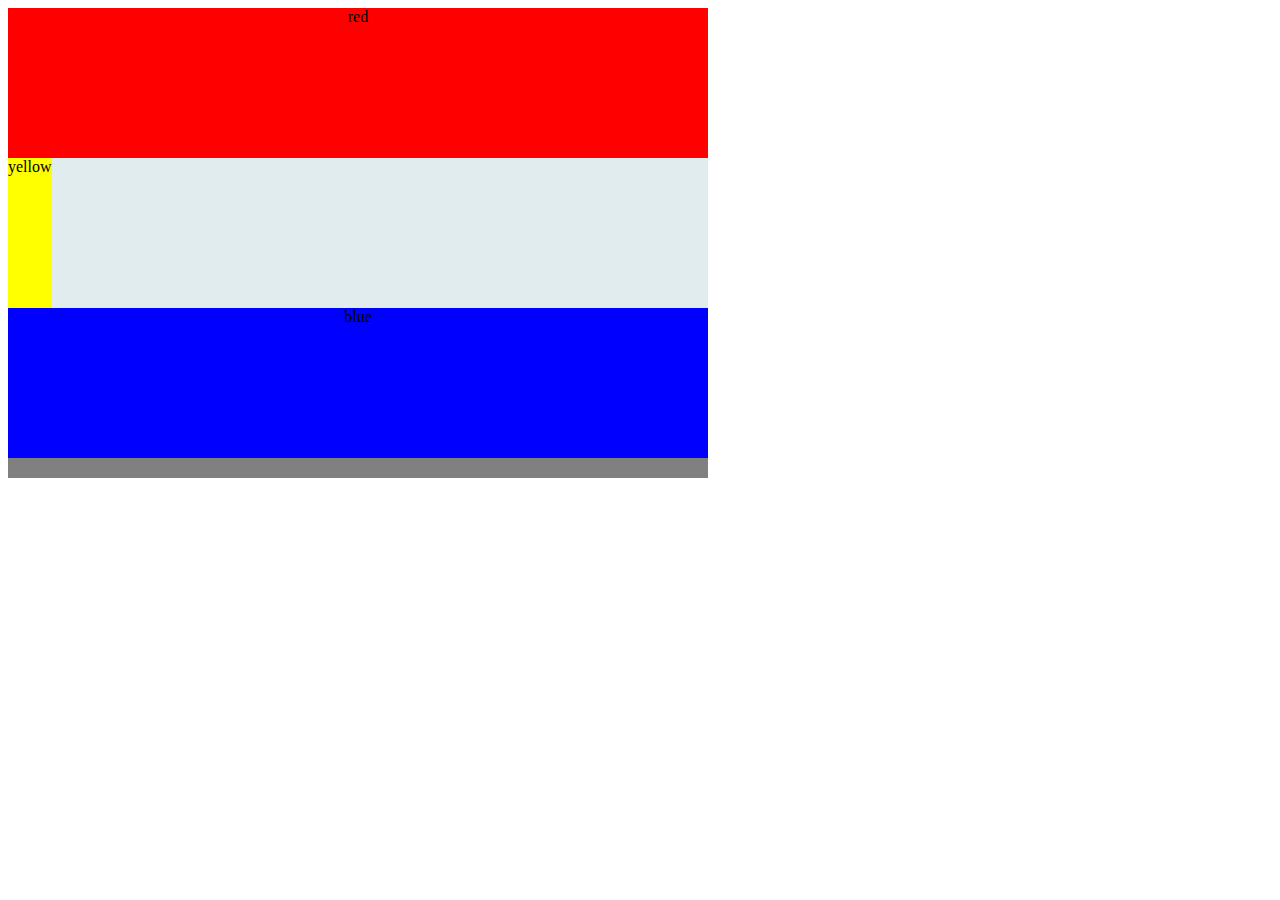
<file: session.html>
<!DOCTYPE html>

<html lang="ko">
    <style type="text/css">
        *{box-sizing:border-box;}
        .parent{
           
            width:700px;
            background-color:#e0eced;
            overflow:hidden;
        }
        .child{
            height:150px;
            background-color:#fff;
            text-align:center;
        }
        .yellow{
            background-color:yellow;
            float:left;
        }
        .red{
            background-color: red;
            clear:left;
        }
        .blue{
            background-color:blue;
            clear:left;
            
        }
        .parent::after{
            content:'';
            background-color:grey;
            height:20px;
            display:block;
            clear:left;
        }
        
    </style>
    
    
    
    <head>
    <title>danadana</title>
</head>


<body>
    <div class="parent">
        <div class="child red">red</div>
        <div class="child yellow">yellow</div>
        <div class="child blue">blue</div>
    </div>
</body>
</html>
</file>
